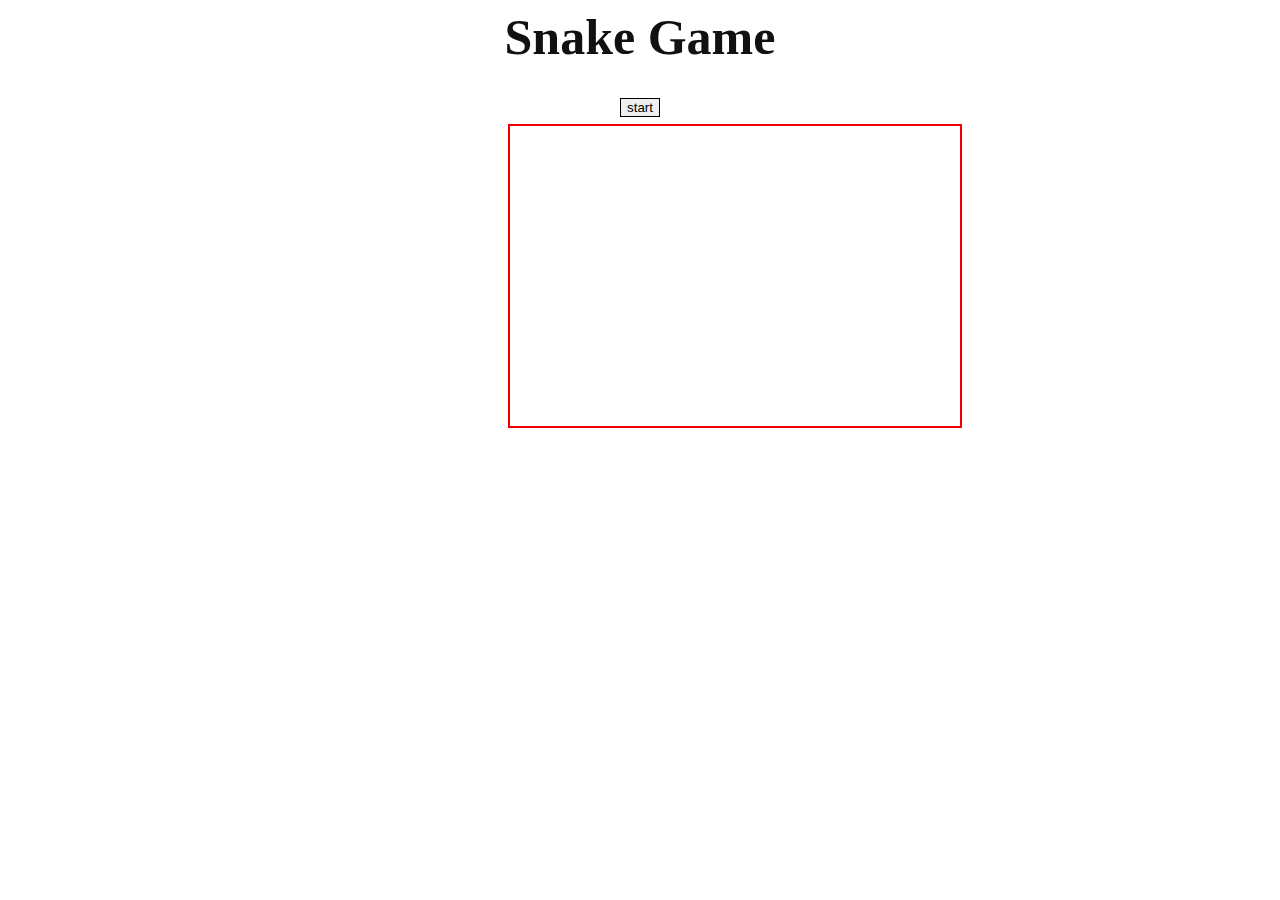
<file: index.html>
<!DOCTYPE html>
<html>
<head>
<title>Play snake game.</title>
<link rel="stylesheet" href="snakeStyle.css">
</head>
<link rel='icon' type="image/gif" href="">
<body>
  <h1> Snake Game</hi>
    <center>
      <div class='body'>
        <div id='score'>
        </div>
      <button id="start" style="border:1px solid black">start</button>
      <div id="playArea" style="position:absolute">
        <canvas id='playArea' width='450' height='300' style="margin-left:500px" >Sorry your browser does not support
           HTML5 </canvas>
      </div>
      <div id="gameover" style="color:black;position:absolute;visibility:hidden;margin-left:550px;margin-top:100px"> 
        GAME OVER
      </div>
           <script type='text/javascript' src='Snake.js'></script>

      </div>

    </center>
</body>
</html>
</file>
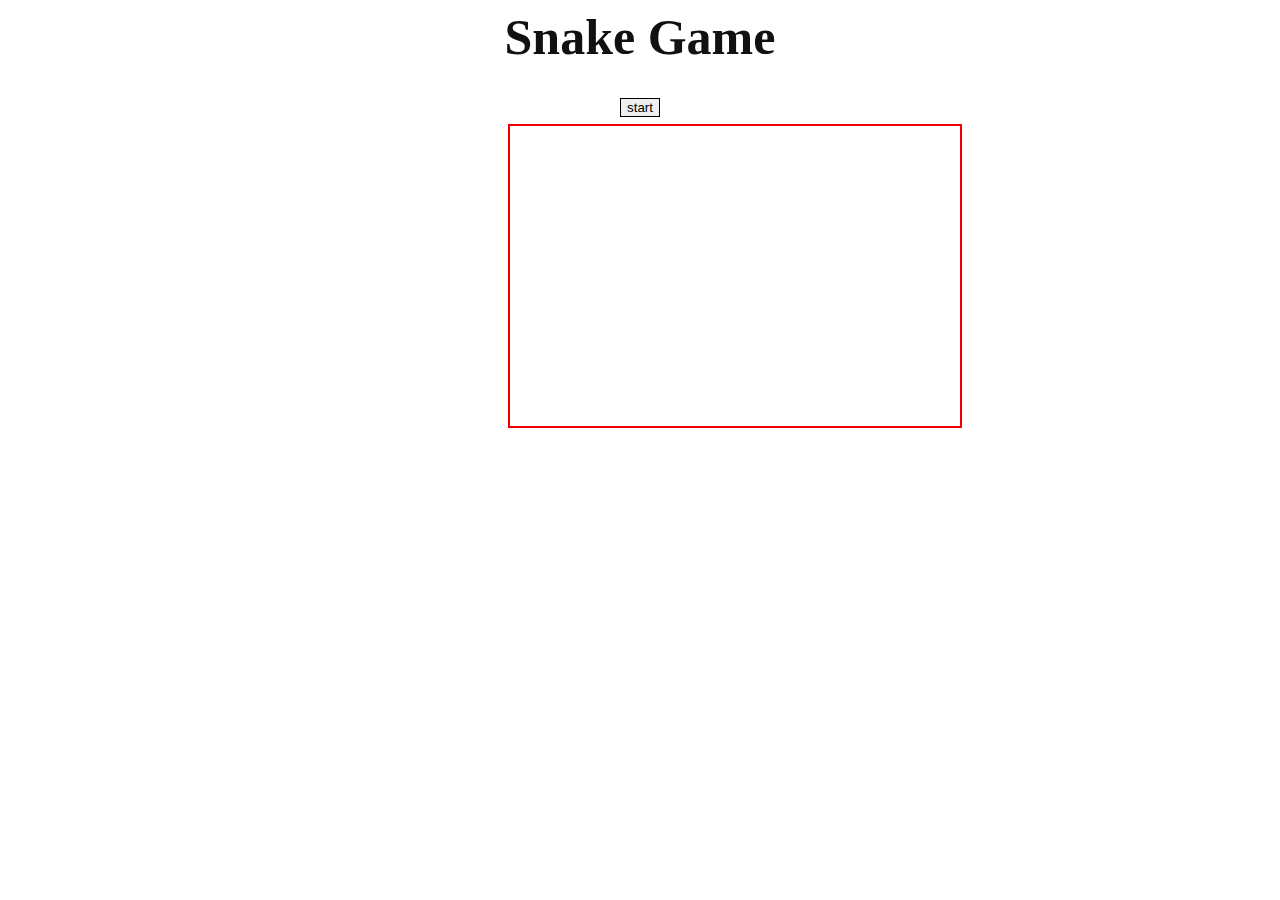
<file: snake.html>
<!DOCTYPE html>
<html>
<head>
<title>Play snake game.</title>
<link rel="stylesheet" href="snakeStyle.css">
</head>
<link rel='icon' type="image/gif" href="">
<body>
  <h1> Snake Game</hi>
    <center>
      <div class='body'>
        <div id='score'>
        </div>
      <button id="start" style="border:1px solid black">start</button>
      <div id="playArea" style="position:absolute">
        <canvas id='playArea' width='450' height='300' style="margin-left:500px" >Sorry your browser does not support
           HTML5 </canvas>
      </div>
      <div id="gameover" style="color:black;position:absolute;visibility:hidden;margin-left:550px;margin-top:100px">
        GAME OVER
      </div>
           <script type='text/javascript' src='Snake.js'></script>

      </div>

    </center>
</body>
</html>
</file>
<file: snakeStyle.css>
body {
  text-align: center;
}

canvas {
  border: 2px solid #f10000;
}

h1 {
  color : #111;
  font-size: 50px;
  text-align: center;
  margin: 0;
  padding-bottom: 25px;
}
</file>
